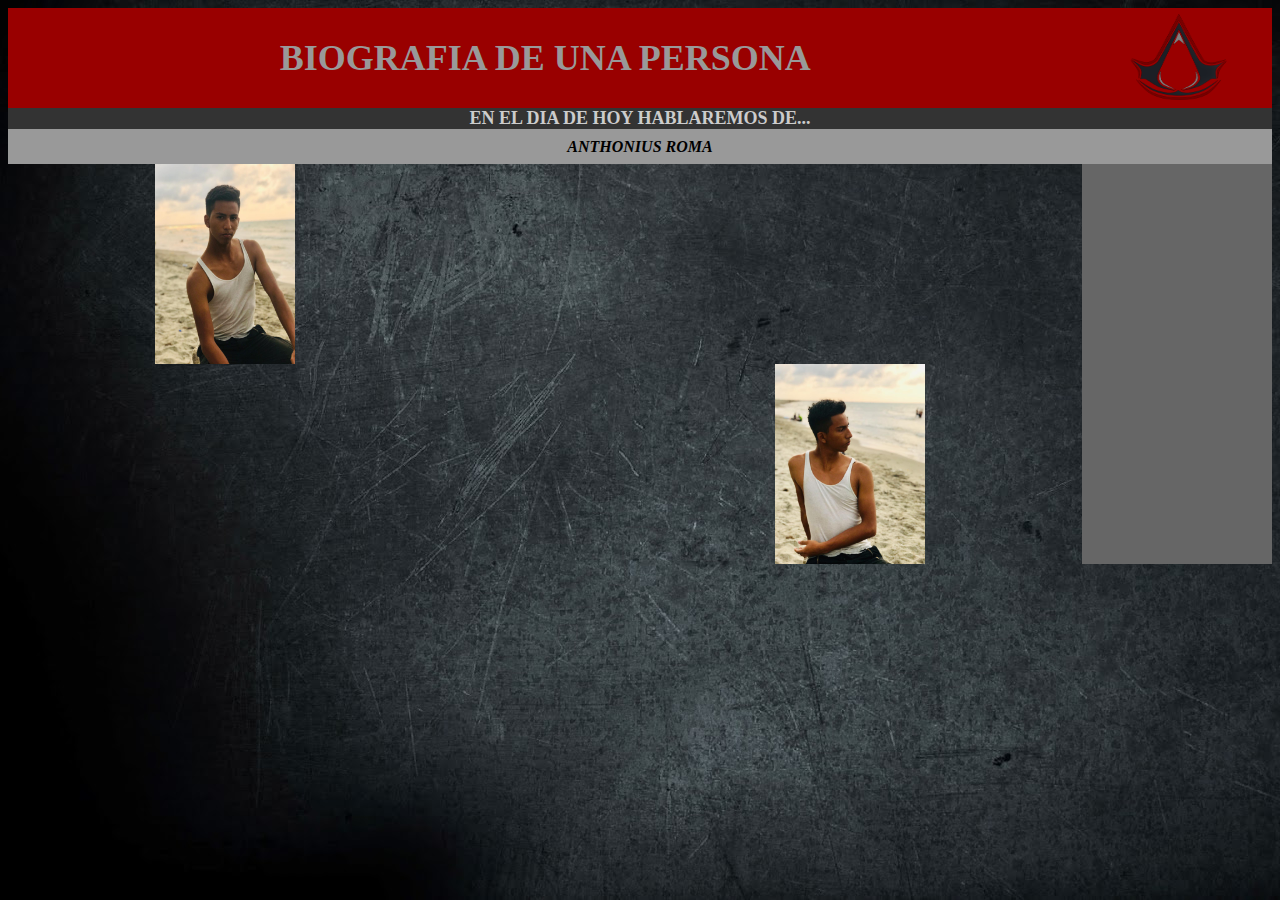
<file: pages1/TAREABIO.html>
<!DOCTYPE html PUBLIC "-//W3C//DTD XHTML 1.0 Transitional//EN" "http://www.w3.org/TR/xhtml1/DTD/xhtml1-transitional.dtd">
<html xmlns="http://www.w3.org/1999/xhtml">
<head>
<meta http-equiv="Content-Type" content="text/html; charset=utf-8" />
<title>Documento sin título</title>
<style type="text/css">
body {
	background-image: url(fondo4.jpg);
}
.P {
	font-family: Georgia, Times New Roman, Times, serif;
	font-size: 36px;
	font-weight: bold;
	text-align: center;
	color: #999;
}
.O {
	font-family: Georgia, Times New Roman, Times, serif;
	font-size: 18px;
	color: #CCC;
	font-weight: bold;
}
.R {
	font-family: Times New Roman, Times, serif;
	font-size: 16px;
	color: #000;
	font-weight: bold;
	font-style: italic;
}
</style>
</head>

<body>
<table width="100%" height="455" border="0" cellpadding="0" cellspacing="0">
  <tr>
    <td height="55" colspan="13" bgcolor="#990000"><div align="center" class="P">BIOGRAFIA DE UNA PERSONA</div></td>
    <td width="15%" height="55" bgcolor="#990000"><div align="center"><img src="logo1.png" width="108" height="100" alt="LLP" /></div></td>
  </tr>
  <tr>
    <td height="21" colspan="14" bgcolor="#333333"><div align="center" class="O">EN EL DIA DE HOY HABLAREMOS DE...</div></td>
  </tr>
  <tr>
    <td height="35" colspan="14" bgcolor="#999999"><div align="center" class="R">ANTHONIUS ROMA</div></td>
  </tr>
  <tr>
    <td colspan="2" rowspan="4" bgcolor="#666666"><div align="center"></div></td>
    <td height="84" colspan="2"><div align="center"><img src="59305990_2134993799882360_4963284543927746560_n.jpg" width="140" height="200" alt="EPIC" /></div></td>
    <td colspan="9"><p>&nbsp;</p></td>
    <td rowspan="4" bgcolor="#666666"><div align="center"></div></td>
  </tr>
  <tr>
    <td height="95" colspan="8">&nbsp;</td>
    <td colspan="3"><div align="center"><img src="58647092_373777883346717_5259013756884615168_n.jpg" width="150" height="200" alt="AS" /></div></td>
  </tr>
  <tr>
    <td colspan="3"><div align="center"></div></td>
    <td width="7%"><div align="center"></div></td>
    <td colspan="3"><div align="center"></div></td>
    <td width="7%"><div align="center"></div></td>
    <td colspan="3"><div align="center"></div></td>
  </tr>
  <tr>
    <td colspan="11"><div align="center"></div></td>
  </tr>
</table>
</body>
</html>
</file>
